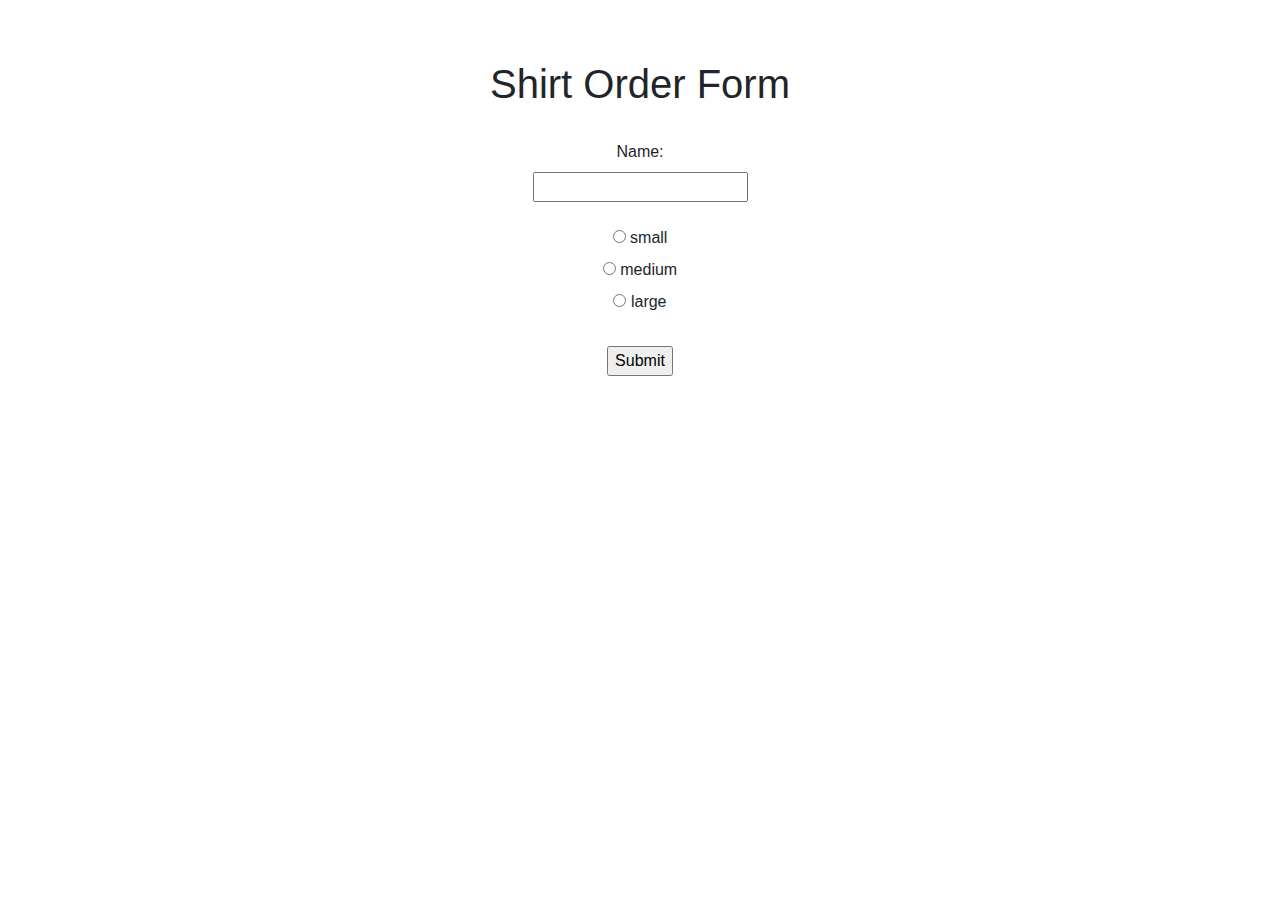
<file: index.html>
<!doctype html>
<html>

<head>
    <meta charset="utf-8">
    <meta name="description" content="">
    <link rel="stylesheet" href="https://stackpath.bootstrapcdn.com/bootstrap/4.5.2/css/bootstrap.min.css"
        integrity="sha384-JcKb8q3iqJ61gNV9KGb8thSsNjpSL0n8PARn9HuZOnIxN0hoP+VmmDGMN5t9UJ0Z" crossorigin="anonymous">
    <link rel="stylesheet"
    href="https://fonts.googleapis.com/css?family=Quicksand">
    <link rel="stylesheet" href="style.css">
    <title>Shirt Order Form</title>

</head>

<body>
    <div id="container">
    <div id="header">
        <h1>Shirt Order Form</h1>
    </div>
    <br>
        <div id="form-content">
        <form id="form" onsubmit="submitForm(); return false;">
            <label for="fname">Name:</label><br>
            <input type="text" id="name" name="name" class="nameEntry"><br>
            <input type="text" id="honeypot" name="honeypot" class="nameEntry"><br>
            <input type="radio" id="small" name="size" value="small" class="radio">
            <label for="small">small</label><br>
            <input type="radio" id="medium" name="size" value="medium" class="radio">
            <label for="medium">medium</label><br>
            <input type="radio" id="large" name="size" value="large" class="radio">
            <label for="large">large</label>
            <br>
            <br>
            <input type="submit" value="Submit" id="submit_button">
          </form >
        </div>
</div>
    
    <script src="script.js"></script>
</body>

</html>
</file>
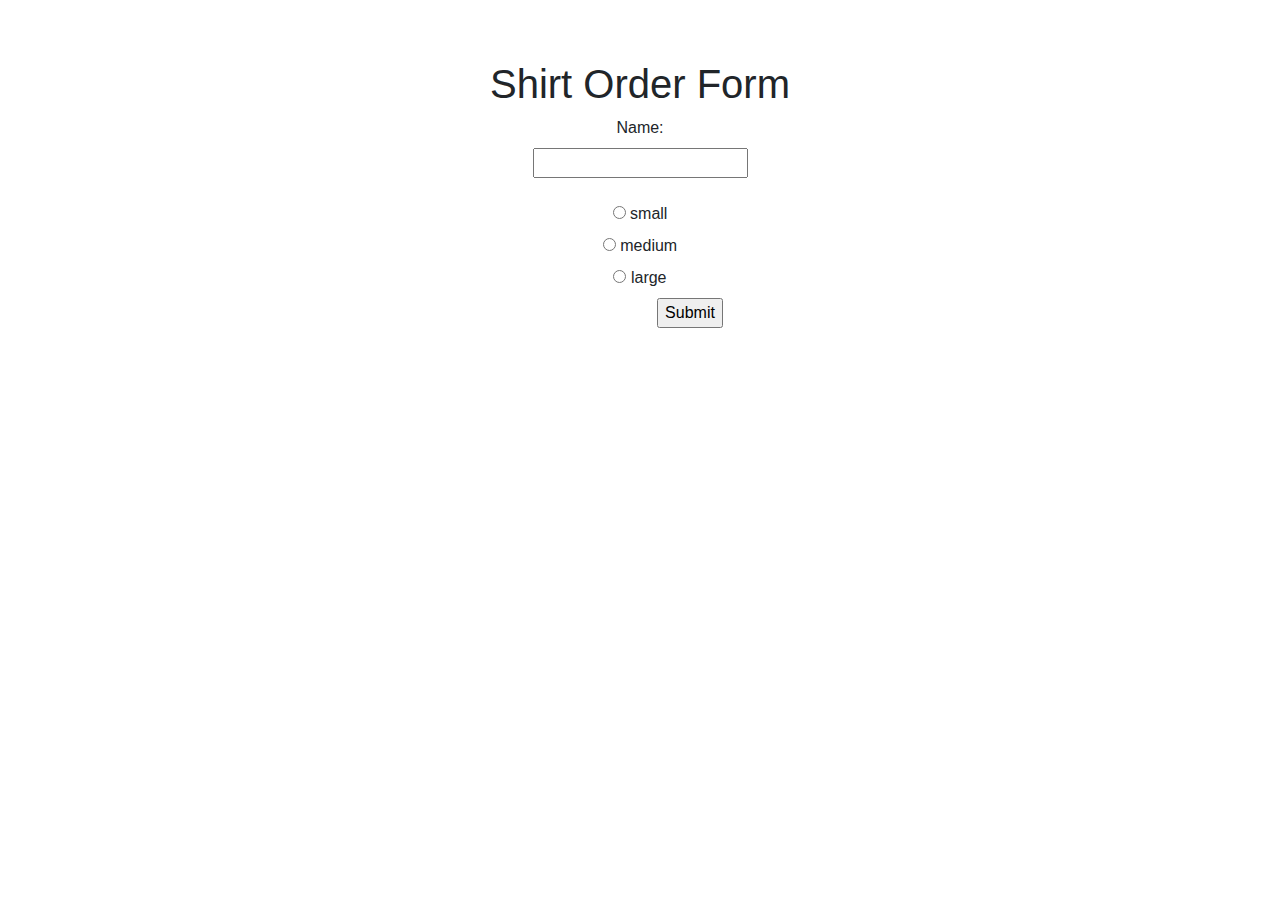
<file: index_captcha.html>
<!doctype html>
<html>

<head>
    <meta charset="utf-8">
    <meta name="description" content="">
    <link rel="stylesheet" href="https://stackpath.bootstrapcdn.com/bootstrap/4.5.2/css/bootstrap.min.css"
        integrity="sha384-JcKb8q3iqJ61gNV9KGb8thSsNjpSL0n8PARn9HuZOnIxN0hoP+VmmDGMN5t9UJ0Z" crossorigin="anonymous">
    <link rel="stylesheet"
    href="https://fonts.googleapis.com/css?family=Quicksand">
    <link rel="stylesheet" href="style.css">
    <title>Shirt Order Form</title>
    <script src="https://www.google.com/recaptcha/api.js" async defer></script>

</head>

<body>
    <div id="container">
    <div id="header">
        <h1>Shirt Order Form</h1>
    </div>

        <div id="form-content">
        <form id="form" onsubmit="submitForm(); return false;">
            <label for="fname">Name:</label><br>
            <input type="text" id="name" name="name" class="nameEntry"><br>
            <input type="text" id="honeypot" name="honeypot" class="nameEntry"><br>
            <input type="radio" id="small" name="size" value="small" class="radio">
            <label for="small">small</label><br>
            <input type="radio" id="medium" name="size" value="medium" class="radio">
            <label for="medium">medium</label><br>
            <input type="radio" id="large" name="size" value="large" class="radio">
            <label for="large">large</label>
            <br>
            <div class="g-recaptcha" id="rcaptcha" style="margin-left: 90px;" data-sitekey="6LeIxAcTAAAAAJcZVRqyHh71UMIEGNQ_MXjiZKhI"></div>
            <span id="captcha" style="margin-left:100px;color:red" />
            <input type="submit" value="Submit" id="submit_button">
          </form >
        </div>
</div>
    
    <script src="script.js"></script>
</body>

</html>
</file>
<file: style.css>
#container {
    margin-top: 60px;
    width: 60%;
    margin-left: auto;
    margin-right: auto;
    align-items: center;
    text-align: center;
}


#form-content {
    width: 70%;
    margin-left: auto;
    margin-right: auto;
}


#honeypot {
    display: none;
}
</file>
